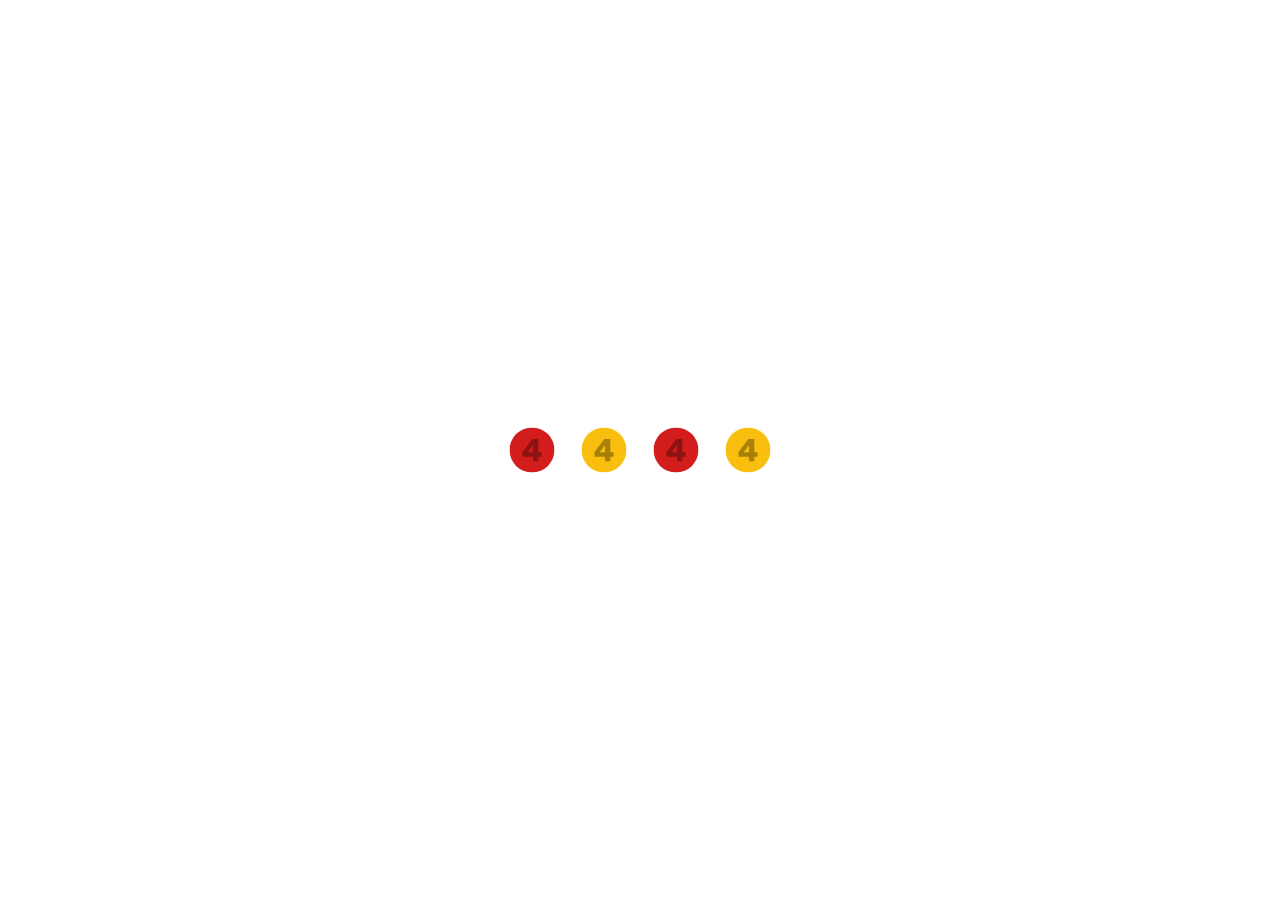
<file: loader.html>
<!DOCTYPE html>
<html lang="en">
<head>
    <meta charset="UTF-8">
    <meta name="viewport" content="width=device-width, initial-scale=1.0">
    <title>Document</title>
</head>
<body>
    <div class = "loader"> 
        <div></div>
        <div></div>
        <div></div>
        <div></div>
    </div>
</body>
<style>
    .loader {
        position: absolute;
        top: 50%;
        left: 50%;
        transform: translate(-50%, -50%);
        display: flex;
        gap: 3vmin;
    }
    .loader div {
        width: 5vmin;
        height: 5vmin;
        aspect-ratio: 1;
        border-radius: 10vmin;
        background-color: rgb(211, 28, 28);
        background-image: url('data:image/svg+xml,<svg xmlns="http://www.w3.org/2000/svg" viewBox="0 0 31.256 37.716"><path d="M16.826,0h9.168v22.505h5.262v7.293h-5.262v7.918h-8.595v-7.918H0v-7.293S16.826,0,16.826,0ZM17.4,10.68l-8.804,11.825h8.804v-11.825Z" fill="%230005"/></svg>');
        background-size: 50% 50%;
        background-repeat: no-repeat;
        background-position: center;
        animation: bounce 1.5s infinite;
        display: flex;
        justify-content: center;
        align-items: center;
    }
   
    .loader div:nth-child(1) {
        animation-delay: 0s;
    }
    .loader div:nth-child(2) {
        animation-delay: 0.15s;
    }
    .loader div:nth-child(3) {
        animation-delay: 0.3s;
    }
    .loader div:nth-child(4) {
        animation-delay: 0.45s;
    }

    .loader div:nth-child(2n) {
        background-color: rgb(250, 191, 14);
       

    }
    @keyframes bounce {
        0%{
            transform: translateY(-150%);
            animation-timing-function: cubic-bezier(0.7, 0, 1, 1)
        }
        50%{
            transform: translateY(150%);
            animation-timing-function: cubic-bezier(0,0, .3, 1)
        }
        100%{
            transform: translateY(-150%);
        }
    } 


</style>
</html>
</file>
